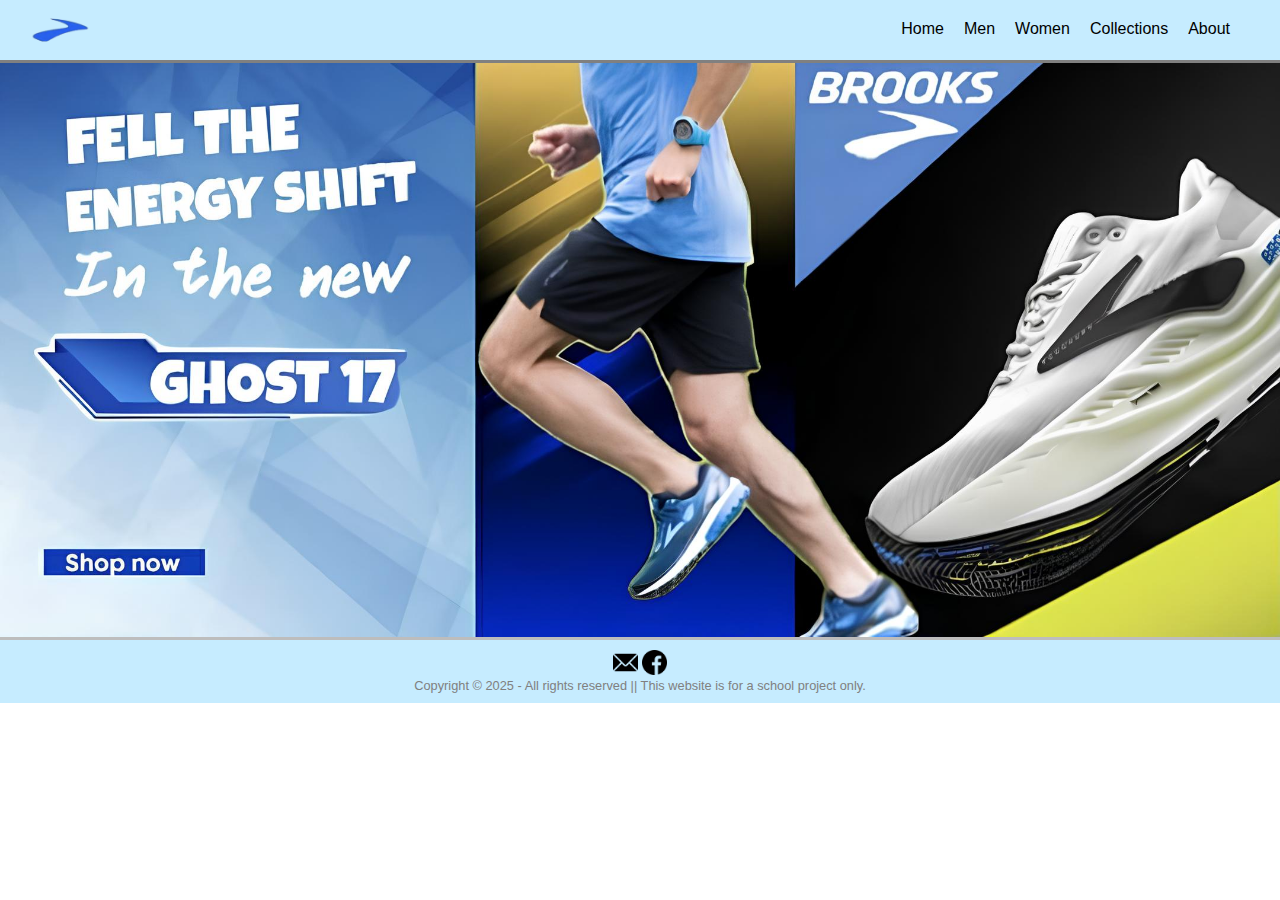
<file: index.html>
<!DOCTYPE html>
<html>
    <head>
        <Title>Banner</Title>
    </head>
    <link rel="stylesheet" href="broostyle.css">
    <body>
    <nav class="navbar">
        <div class="navdiv">
            <a href="index.html"><img src="logo.png" alt=""></a>
            <div class="navlinks">
                <a href="Home/home.html">Home</a>
                <a href="Men/Men.html">Men</a>
                <a href="Women/Women.html">Women</a>
                <a href="Collections/collections.html">Collections</a>
                <a href="About/About.html">About</a>
            </div>
        </div>
    </nav>


        <div class="backg">
            <img src="brooks3.jpg" alt="">
        </div>

<footer>
    <div class="footer">
        <div class="row">
            <a href="https://mail.google.com/mail/u/1/?view=cm&fs=1&to=labogjonel11@gmail.com&tf=1"><img src="email.png" alt=""></a>
            <a href="https://www.facebook.com/people/Jonel-Familara/pfbid02VcXKGzTmc7Mi6Qibpb3vx6TNmTL89vLYo14EBMGutxiqwUsvLCPBKiPXZ2KmUe9cl/"><img src="facebok.png" alt=""></a>
        </div>

        <div class="row">
            Copyright © 2025 - All rights reserved || This website is for a school project only.
        </div>
    </div>
</footer>
    </body>
</html>
</file>
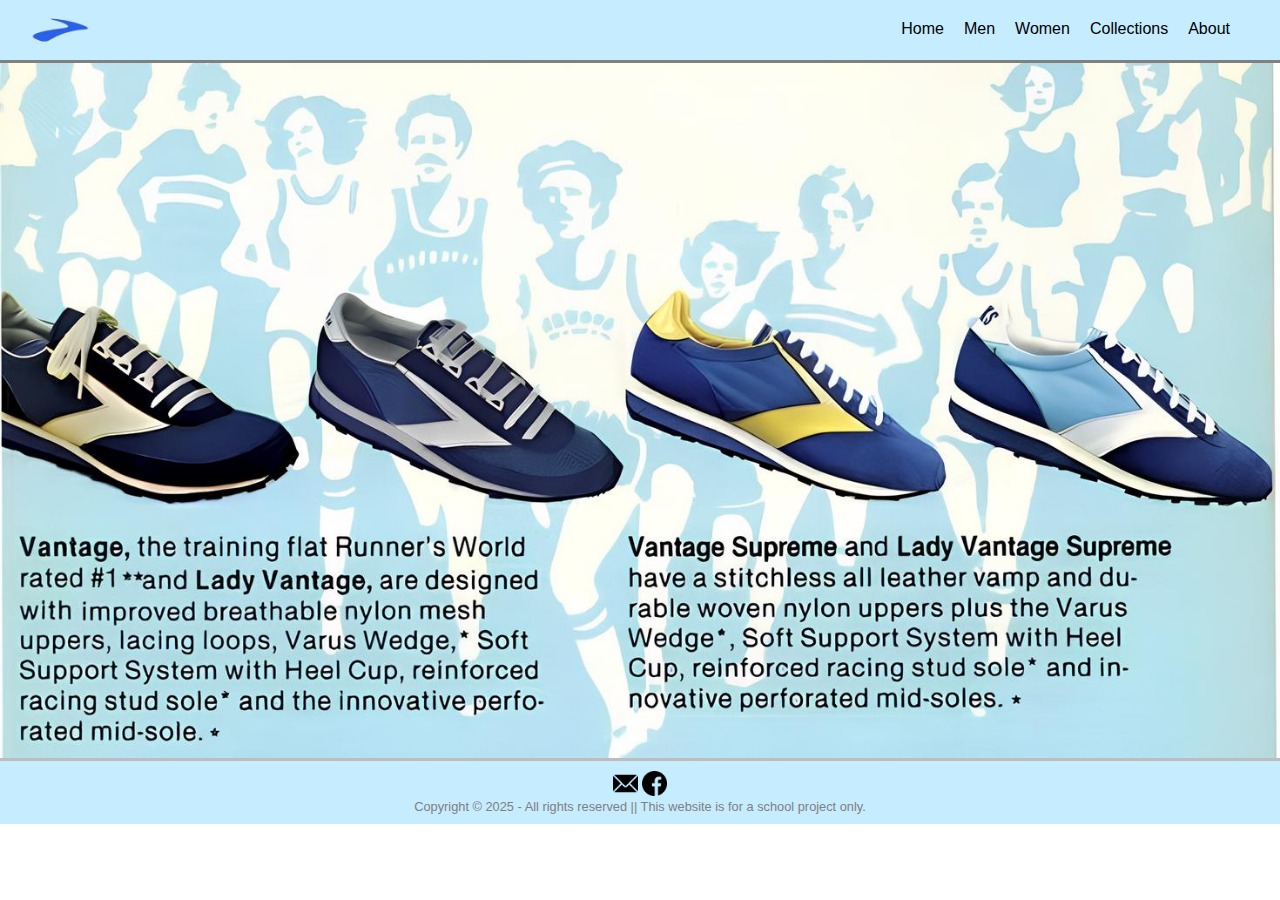
<file: About/About.html>
<!DOCTYPE html>
<html>
    <head>
        <Title>Banner</Title>
    </head>
    <link rel="stylesheet" href="aboutstyle.css">
    <body>
    <nav class="navbar">
        <div class="navdiv">
            <a href="../index.html"><img src="../logo.png" alt=""></a>
            <div class="navlinks">
                <a href="../Home/home.html">Home</a>
                <a href="../Men/Men.html">Men</a>
                <a href="../Women/Women.html">Women</a>
                <a href="../Collections/collections.html">Collections</a>
                <a href="../About/About.html">About</a>
            </div>
        </div>
    </nav>


        <div class="backg">
            <img src="../About.jpg" alt="">
        </div>

<footer>
    <div class="footer">
        <div class="row">
            <a href="https://mail.google.com/mail/u/1/?view=cm&fs=1&to=labogjonel11@gmail.com&tf=1"><img src="../email.png" alt=""></a>
            <a href="https://www.facebook.com/people/Jonel-Familara/pfbid02VcXKGzTmc7Mi6Qibpb3vx6TNmTL89vLYo14EBMGutxiqwUsvLCPBKiPXZ2KmUe9cl/"><img src="../facebok.png" alt=""></a>
        </div>

        <div class="row">
            Copyright © 2025 - All rights reserved || This website is for a school project only.
        </div>
    </div>
</footer>
    </body>
</html>
</file>
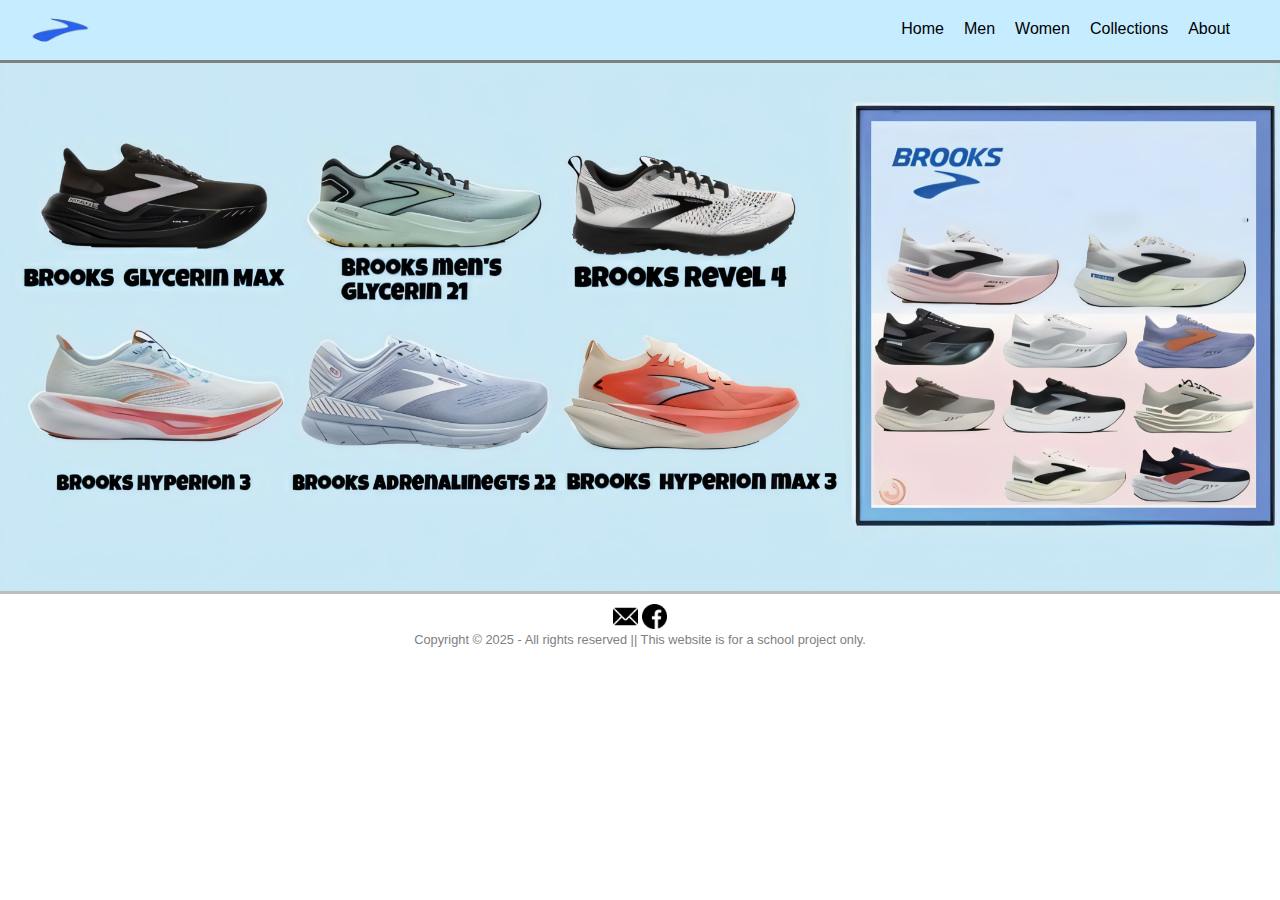
<file: Collections/collections.html>
<!DOCTYPE html>
<html>
    <head>
        <Title>Banner</Title>
    </head>
    <link rel="stylesheet" href="collectstyle.css">
    <body>
    <nav class="navbar">
        <div class="navdiv">
            <a href="../index.html"><img src="../logo.png" alt=""></a>
            <div class="navlinks">
                <a href="../Home/home.html">Home</a>
                <a href="../Men/Men.html">Men</a>
                <a href="../Women/Women.html">Women</a>
                <a href="../Collections/collections.html">Collections</a>
                <a href="../About/About.html">About</a>
            </div>
        </div>
    </nav>


        <div class="backg">
            <img src="../collections.png" alt="">
        </div>

<footer>
    <div class="footer">
        <div class="row">
            <a href="https://mail.google.com/mail/u/1/?view=cm&fs=1&to=labogjonel11@gmail.com&tf=1"><img src="../email.png" alt=""></a>
            <a href="https://www.facebook.com/people/Jonel-Familara/pfbid02VcXKGzTmc7Mi6Qibpb3vx6TNmTL89vLYo14EBMGutxiqwUsvLCPBKiPXZ2KmUe9cl/"><img src="../facebok.png" alt=""></a>
        </div>

        <div class="row">
            Copyright © 2025 - All rights reserved || This website is for a school project only.
        </div>
    </div>
</footer>
    </body>
</html>
</file>
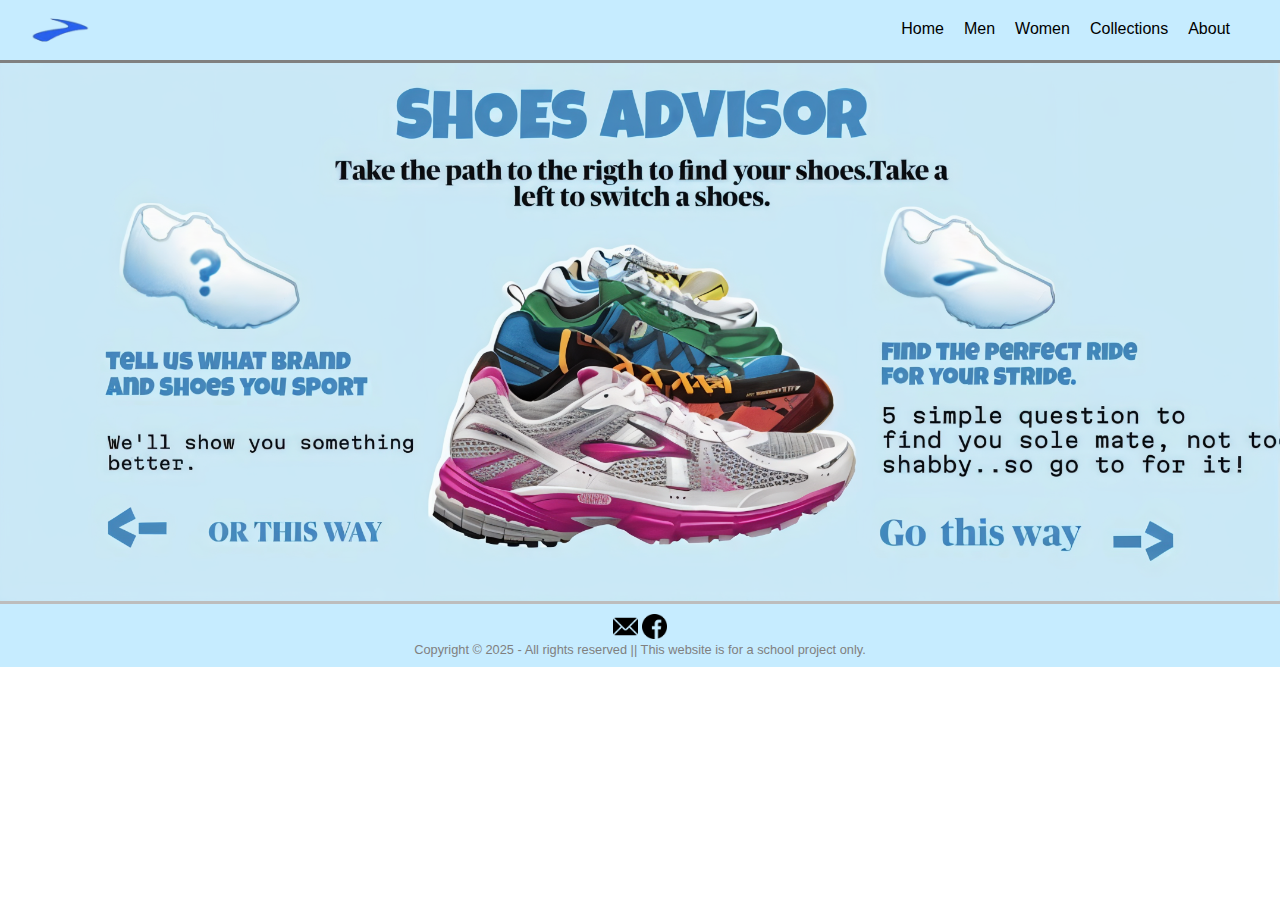
<file: Home/home.html>
<!DOCTYPE html>
<html>
    <head>
        <Title>Banner</Title>
    </head>
    <link rel="stylesheet" href="homestyle.css">
    <body>
    <nav class="navbar">
        <div class="navdiv">
            <a href="../index.html"><img src="../logo.png" alt=""></a>
            <div class="navlinks">
                <a href="../Home/home.html">Home</a>
                <a href="../Men/Men.html">Men</a>
                <a href="../Women/Women.html">Women</a>
                <a href="../Collections/collections.html">Collections</a>
                <a href="../About/About.html">About</a>
            </div>
        </div>
    </nav>


        <div class="backg">
            <img src="../home.png" alt="">
        </div>

<footer>
    <div class="footer">
        <div class="row">
            <a href="https://mail.google.com/mail/u/1/?view=cm&fs=1&to=labogjonel11@gmail.com&tf=1"><img src="../email.png" alt=""></a>
            <a href="https://www.facebook.com/people/Jonel-Familara/pfbid02VcXKGzTmc7Mi6Qibpb3vx6TNmTL89vLYo14EBMGutxiqwUsvLCPBKiPXZ2KmUe9cl/"><img src="../facebok.png" alt=""></a>
        </div>

        <div class="row">
            Copyright © 2025 - All rights reserved || This website is for a school project only.
        </div>
    </div>
</footer>
    </body>
</html>
</file>
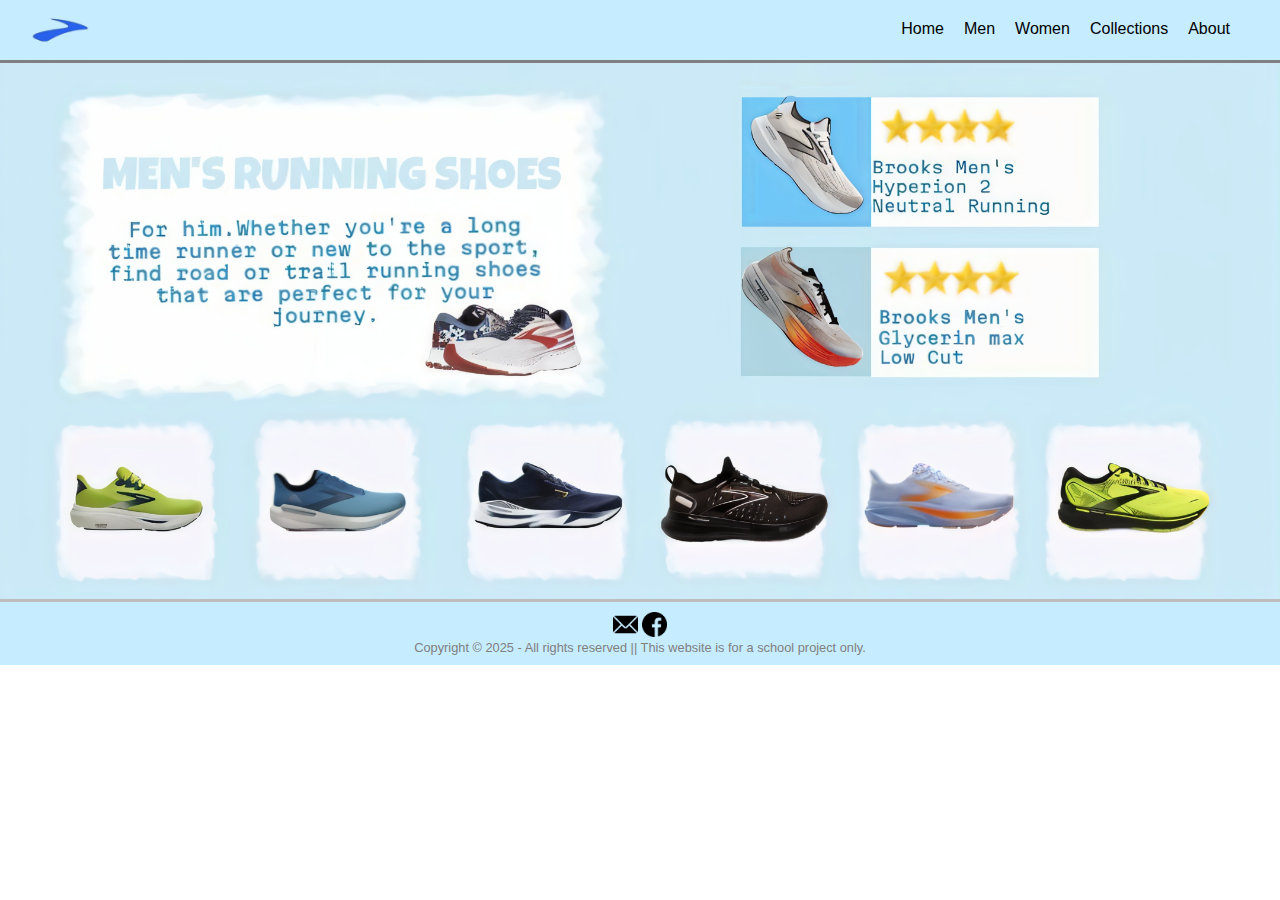
<file: Men/Men.html>
<!DOCTYPE html>
<html>
    <head>
        <Title>Banner</Title>
    </head>
    <link rel="stylesheet" href="menstyle.css">
    <body>
    <nav class="navbar">
        <div class="navdiv">
            <a href="../index.html"><img src="../logo.png" alt=""></a>
            <div class="navlinks">
                <a href="../Home/home.html">Home</a>
                <a href="../Men/Men.html">Men</a>
                <a href="../Women/Women.html">Women</a>
                <a href="../Collections/collections.html">Collections</a>
                <a href="../About/About.html">About</a>
            </div>
        </div>
    </nav>


        <div class="backg">
            <img src="../mens.png" alt="">
        </div>

<footer>
    <div class="footer">
        <div class="row">
            <a href="https://mail.google.com/mail/u/1/?view=cm&fs=1&to=labogjonel11@gmail.com&tf=1"><img src="../email.png" alt=""></a>
            <a href="https://www.facebook.com/people/Jonel-Familara/pfbid02VcXKGzTmc7Mi6Qibpb3vx6TNmTL89vLYo14EBMGutxiqwUsvLCPBKiPXZ2KmUe9cl/"><img src="../facebok.png" alt=""></a>
        </div>

        <div class="row">
            Copyright © 2025 - All rights reserved || This website is for a school project only.
        </div>
    </div>
</footer>
    </body>
</html>
</file>
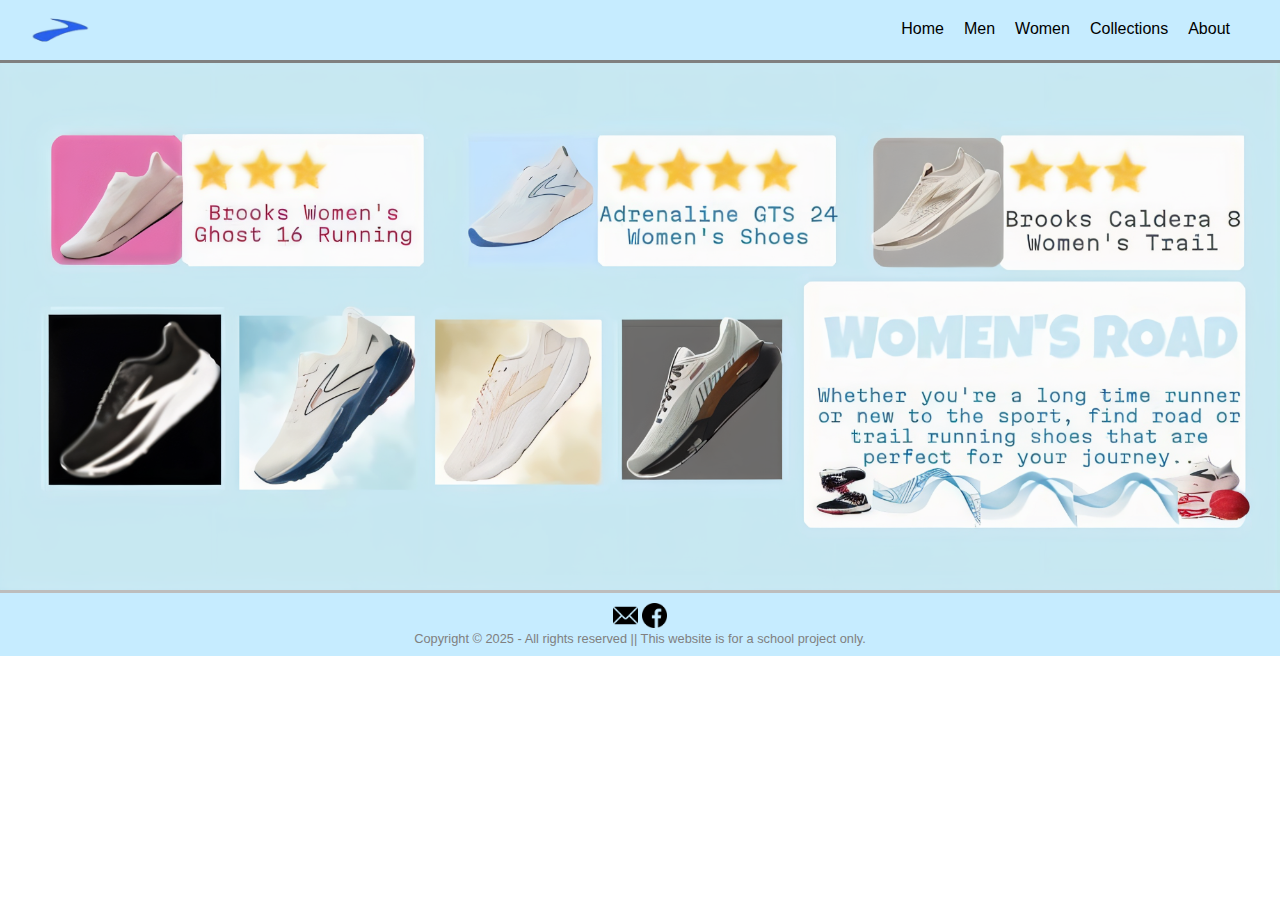
<file: Women/Women.html>
<!DOCTYPE html>
<html>
    <head>
        <Title>Banner</Title>
    </head>
    <link rel="stylesheet" href="womenstyle.css">
    <body>
    <nav class="navbar">
        <div class="navdiv">
            <a href="../index.html"><img src="../logo.png" alt=""></a>
            <div class="navlinks">
                <a href="../Home/home.html">Home</a>
                <a href="../Men/Men.html">Men</a>
                <a href="../Women/Women.html">Women</a>
                <a href="../Collections/collections.html">Collections</a>
                <a href="../About/About.html">About</a>
            </div>
        </div>
    </nav>


        <div class="backg">
            <img src="../womens.png" alt="">
        </div>

<footer>
    <div class="footer">
        <div class="row">
            <a href="https://mail.google.com/mail/u/1/?view=cm&fs=1&to=labogjonel11@gmail.com&tf=1"><img src="../email.png" alt=""></a>
            <a href="https://www.facebook.com/people/Jonel-Familara/pfbid02VcXKGzTmc7Mi6Qibpb3vx6TNmTL89vLYo14EBMGutxiqwUsvLCPBKiPXZ2KmUe9cl/"><img src="../facebok.png" alt=""></a>
        </div>

        <div class="row">
            Copyright © 2025 - All rights reserved || This website is for a school project only.
        </div>
    </div>
</footer>
    </body>
</html>
</file>
<file: broostyle.css>
*{
    margin: 0;
    padding: 0;
    background-color: none;
    font-family: 'Poppins', sans-serif;
}

.navbar{
    position: block;
    width: 100%;
    height: 60px;
    top: 0;
    left: 0;
    border-bottom-style: solid;
    background-color: rgb(198, 236, 255);
    border-color: Grey;
}

.navdiv {
    display: flex;
    justify-content: space-between;
    align-items: center;
    padding: 20px 50px 20px 30px;
}

.navdiv a{
    text-decoration: none;
}

.navdiv a img{
    position:absolute;
    width: 60px;
    height: auto;
    align-items: center;
    top: 5px;
}

.navlinks{
    display: flex;
    gap: 20px;
}

.navlinks a{
    text-decoration: none;
    color: rgb(0, 0, 0);
}

/* ------------------------------------------------------------- */
/* Main Body */

.backg {
    background-color: red;
    place-items: center;
    text-align: center;
    width: 100%;
    height: 100%;

}

.backg img{
    display: block;
    width: 100%;
    height: Auto;
    object-fit: contain;
}

/* ------------------------------------------------------- */
/* Footer */

.footer{
    background-color:rgb(198, 236, 255);
    font-family: 'Play', sans-serif;
    text-align:center;
    padding: 10px 0px;
    border-top-style: solid;
    border-color: rgb(189, 189, 189);
}

.footer .row{
    width:100%;
    color:gray;
    font-size:0.8em;
}

.footer .row a{
    text-decoration:none;
    color:gray;
    transition:0.5s;
}

.footer .row a:hover{
    color: black;
}

.footer .row ul li{
    display:inline-block;
    margin:0px 30px;
}

.footer .row img{
    height: 25px;
    width: auto;
    gap: 10px;
}
</file>
<file: About/aboutstyle.css>
*{
    margin: 0;
    padding: 0;
    background-color: none;
    font-family: 'Poppins', sans-serif;
}

.navbar{
    position: block;
    width: 100%;
    height: 60px;
    top: 0;
    left: 0;
    background-color: rgb(198, 236, 255);
    border-bottom-style: solid;
    border-color: Grey;
}

.navdiv {
    display: flex;
    justify-content: space-between;
    align-items: center;
    padding: 20px 50px 20px 30px;
}

.navdiv a{
    text-decoration: none;
}

.navdiv a img{
    position:absolute;
    width: 60px;
    height: auto;
    align-items: center;
    top: 5px;
}

.navlinks{
    display: flex;
    gap: 20px;
}

.navlinks a{
    text-decoration: none;
    color: rgb(0, 0, 0);
}

/* ------------------------------------------------------------- */
/* Main Body */

.backg {
    background-color: red;
    place-items: center;
    text-align: center;
    width: 100%;
    height: 100%;

}

.backg img{
    display: block;
    width: 100%;
    height: Auto;
    object-fit: contain;
}

/* ------------------------------------------------------- */
/* Footer */

.footer{
    background-color: rgb(198, 236, 255);
    font-family: 'Play', sans-serif;
    text-align:center;
    padding: 10px 0px;
    border-top-style: solid;
    border-color: rgb(189, 189, 189);
}

.footer .row{
    width:100%;
    color:gray;
    font-size:0.8em;
}

.footer .row a{
    text-decoration:none;
    color:gray;
    transition:0.5s;
}

.footer .row a:hover{
    color: black;
}

.footer .row ul li{
    display:inline-block;
    margin:0px 30px;
}

.footer .row img{
    height: 25px;
    width: auto;
    gap: 10px;
}
</file>
<file: Collections/collectstyle.css>
*{
    margin: 0;
    padding: 0;
    background-color: none;
    font-family: 'Poppins', sans-serif;
}

.navbar{
    position: block;
    width: 100%;
    height: 60px;
    top: 0;
    left: 0;
    background-color: rgb(198, 236, 255);
    border-bottom-style: solid;
    border-color: Grey;
}

.navdiv {
    display: flex;
    justify-content: space-between;
    align-items: center;
    padding: 20px 50px 20px 30px;
}

.navdiv a{
    text-decoration: none;
}

.navdiv a img{
    position:absolute;
    width: 60px;
    height: auto;
    align-items: center;
    top: 5px;
}

.navlinks{
    display: flex;
    gap: 20px;
}

.navlinks a{
    text-decoration: none;
    color: rgb(0, 0, 0);
}

/* ------------------------------------------------------------- */
/* Main Body */

.backg {
    place-items: center;
    text-align: center;
    width: 100%;
    height: 100%;

}

.backg img{
    display: block;
    width: 100%;
    height: Auto;
    object-fit: contain;
}

/* ------------------------------------------------------- */
/* Footer */

.footer{
    background-color: rgb(255, 255, 255);
    font-family: 'Play', sans-serif;
    text-align:center;
    padding: 10px 0px;
    border-top-style: solid;
    border-color: rgb(189, 189, 189);
}

.footer .row{
    width:100%;
    color:gray;
    font-size:0.8em;
}

.footer .row a{
    text-decoration:none;
    color:gray;
    transition:0.5s;
}

.footer .row a:hover{
    color: black;
}

.footer .row ul li{
    display:inline-block;
    margin:0px 30px;
}

.footer .row img{
    height: 25px;
    width: auto;
    gap: 10px;
}
</file>
<file: Home/homestyle.css>
*{
    margin: 0;
    padding: 0;
    background-color: none;
    font-family: 'Poppins', sans-serif;
}

.navbar{
    position: block;
    width: 100%;
    height: 60px;
    top: 0;
    left: 0;
    background-color: rgb(198, 236, 255);
    border-bottom-style: solid;
    border-color: Grey;
}

.navdiv {
    display: flex;
    justify-content: space-between;
    align-items: center;
    padding: 20px 50px 20px 30px;
}

.navdiv a{
    text-decoration: none;
}

.navdiv a img{
    position:absolute;
    width: 60px;
    height: auto;
    align-items: center;
    top: 5px;
}

.navlinks{
    display: flex;
    gap: 20px;
}

.navlinks a{
    text-decoration: none;
    color: rgb(0, 0, 0);
}

/* ------------------------------------------------------------- */
/* Main Body */

.backg {
    background-color: red;
    place-items: center;
    text-align: center;
    width: 100%;
    height: 100%;

}

.backg img{
    display: block;
    width: 100%;
    height: Auto;
    object-fit: contain;
}

/* ------------------------------------------------------- */
/* Footer */

.footer{
    background-color: rgb(198, 236, 255);
    font-family: 'Play', sans-serif;
    text-align:center;
    padding: 10px 0px;
    border-top-style: solid;
    border-color: rgb(189, 189, 189);
}

.footer .row{
    width:100%;
    color:gray;
    font-size:0.8em;
}

.footer .row a{
    text-decoration:none;
    color:gray;
    transition:0.5s;
}

.footer .row a:hover{
    color: black;
}

.footer .row ul li{
    display:inline-block;
    margin:0px 30px;
}

.footer .row img{
    height: 25px;
    width: auto;
    gap: 10px;
}
</file>
<file: Men/menstyle.css>
*{
    margin: 0;
    padding: 0;
    background-color: none;
    font-family: 'Poppins', sans-serif;
}

.navbar{
    position: block;
    width: 100%;
    height: 60px;
    top: 0;
    left: 0;
    background-color: rgb(198, 236, 255);
    border-bottom-style: solid;
    border-color: Grey;
}

.navdiv {
    display: flex;
    justify-content: space-between;
    align-items: center;
    padding: 20px 50px 20px 30px;
}

.navdiv a{
    text-decoration: none;
}

.navdiv a img{
    position:absolute;
    width: 60px;
    height: auto;
    align-items: center;
    top: 5px;
}

.navlinks{
    display: flex;
    gap: 20px;
}

.navlinks a{
    text-decoration: none;
    color: rgb(0, 0, 0);
}

/* ------------------------------------------------------------- */
/* Main Body */

.backg {
    background-color: red;
    place-items: center;
    text-align: center;
    width: 100%;
    height: 100%;

}

.backg img{
    display: block;
    width: 100%;
    height: Auto;
    object-fit: contain;
}

/* ------------------------------------------------------- */
/* Footer */

.footer{
    background-color: rgb(198, 236, 255);
    font-family: 'Play', sans-serif;
    text-align:center;
    padding: 10px 0px;
    border-top-style: solid;
    border-color: rgb(189, 189, 189);
}

.footer .row{
    width:100%;
    color:gray;
    font-size:0.8em;
}

.footer .row a{
    text-decoration:none;
    color:gray;
    transition:0.5s;
}

.footer .row a:hover{
    color: black;
}

.footer .row ul li{
    display:inline-block;
    margin:0px 30px;
}

.footer .row img{
    height: 25px;
    width: auto;
    gap: 10px;
}
</file>
<file: Women/womenstyle.css>
*{
    margin: 0;
    padding: 0;
    background-color: none;
    font-family: 'Poppins', sans-serif;
}

.navbar{
    position: block;
    width: 100%;
    height: 60px;
    top: 0;
    left: 0;
    background-color: rgb(198, 236, 255);
    border-bottom-style: solid;
    border-color: Grey;
}

.navdiv {
    display: flex;
    justify-content: space-between;
    align-items: center;
    padding: 20px 50px 20px 30px;
}

.navdiv a{
    text-decoration: none;
}

.navdiv a img{
    position:absolute;
    width: 60px;
    height: auto;
    align-items: center;
    top: 5px;
}

.navlinks{
    display: flex;
    gap: 20px;
}

.navlinks a{
    text-decoration: none;
    color: rgb(0, 0, 0);
}

/* ------------------------------------------------------------- */
/* Main Body */

.backg {
    background-color: red;
    place-items: center;
    text-align: center;
    width: 100%;
    height: 100%;

}

.backg img{
    display: block;
    width: 100%;
    height: Auto;
    object-fit: contain;
}

/* ------------------------------------------------------- */
/* Footer */

.footer{
    background-color: rgb(198, 236, 255);
    font-family: 'Play', sans-serif;
    text-align:center;
    padding: 10px 0px;
    border-top-style: solid;
    border-color: rgb(189, 189, 189);
}

.footer .row{
    width:100%;
    color:gray;
    font-size:0.8em;
}

.footer .row a{
    text-decoration:none;
    color:gray;
    transition:0.5s;
}

.footer .row a:hover{
    color: black;
}

.footer .row ul li{
    display:inline-block;
    margin:0px 30px;
}

.footer .row img{
    height: 25px;
    width: auto;
    gap: 10px;
}
</file>
